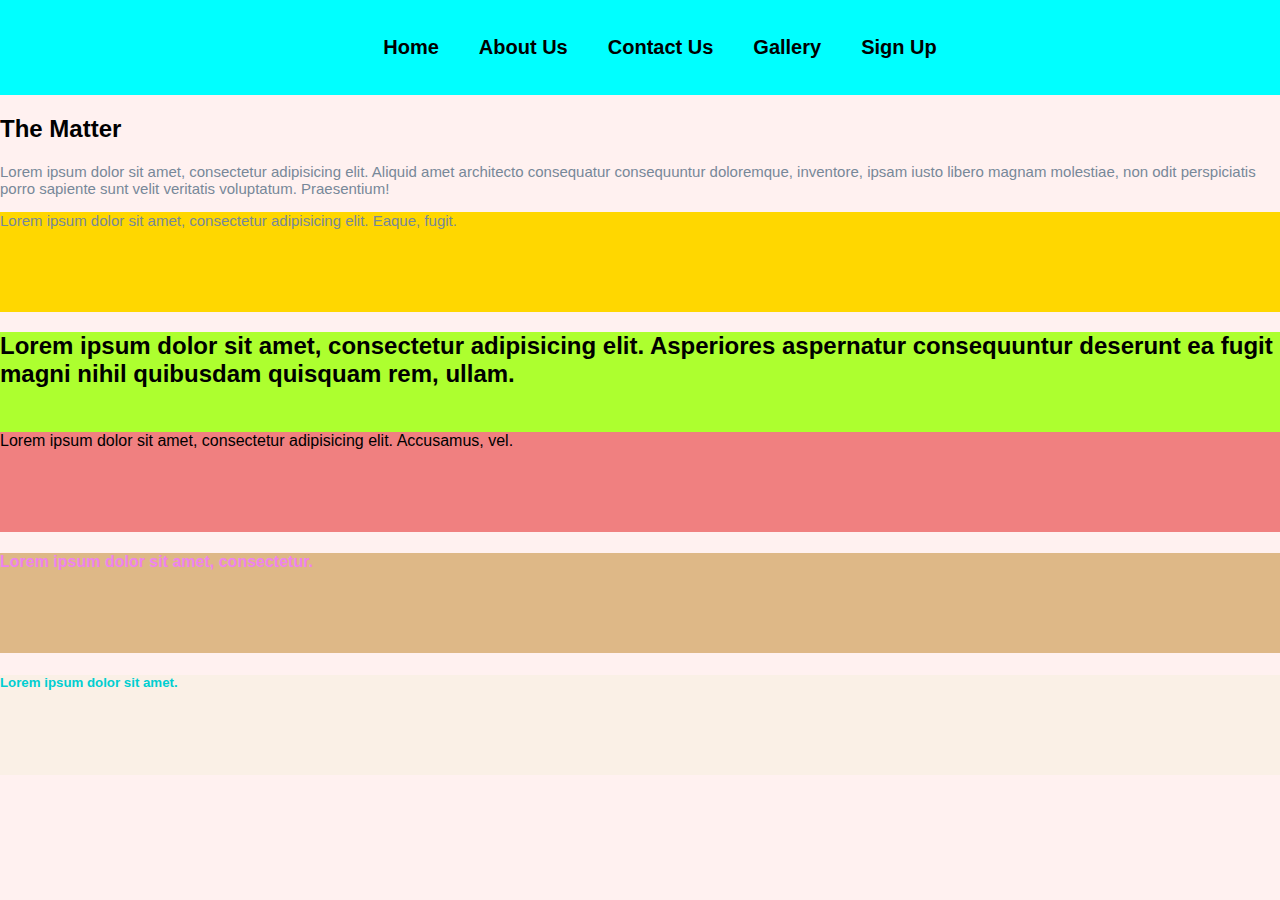
<file: Index.html>
<!DOCTYPE html>
<html lang="en">
<head>
    <meta charset="UTF-8">
    <title>home-Matter Hospital</title>
    <link rel="stylesheet" href="css/style.css">
</head>
<body>
<nav>
    <ul>
        <li><a href="#">Home</a></li>
        <li><a href="aboutus.html">About Us</a></li>
        <li><a href="contact.html">Contact Us</a></li>
        <li><a href="gallery.html">Gallery</a></li>
        <li><a href="signup.html">Sign Up</a></li>
    </ul>
</nav>
<h2>The Matter</h2>
<p>Lorem ipsum dolor sit amet, consectetur adipisicing elit. Aliquid amet architecto consequatur consequuntur doloremque, inventore, ipsam iusto libero
    magnam molestiae, non odit perspiciatis porro sapiente sunt velit veritatis voluptatum. Praesentium!</p>
<div class="one">
    <p>Lorem ipsum dolor sit amet, consectetur adipisicing elit. Eaque, fugit.</p>
</div>
<div class="two">
    <h2>Lorem ipsum dolor sit amet, consectetur adipisicing elit. Asperiores aspernatur consequuntur deserunt ea fugit magni nihil quibusdam quisquam rem, ullam.</h2>
</div>
<div class="three"
  <h3> Lorem ipsum dolor sit amet, consectetur adipisicing elit. Accusamus, vel.</h3>
</div>
<div id="four">
    <h4>Lorem ipsum dolor sit amet, consectetur.</h4>
</div>
<div id="five">
    <h5>Lorem ipsum dolor sit amet.</h5>
</div>
</body>
</html>
</file>
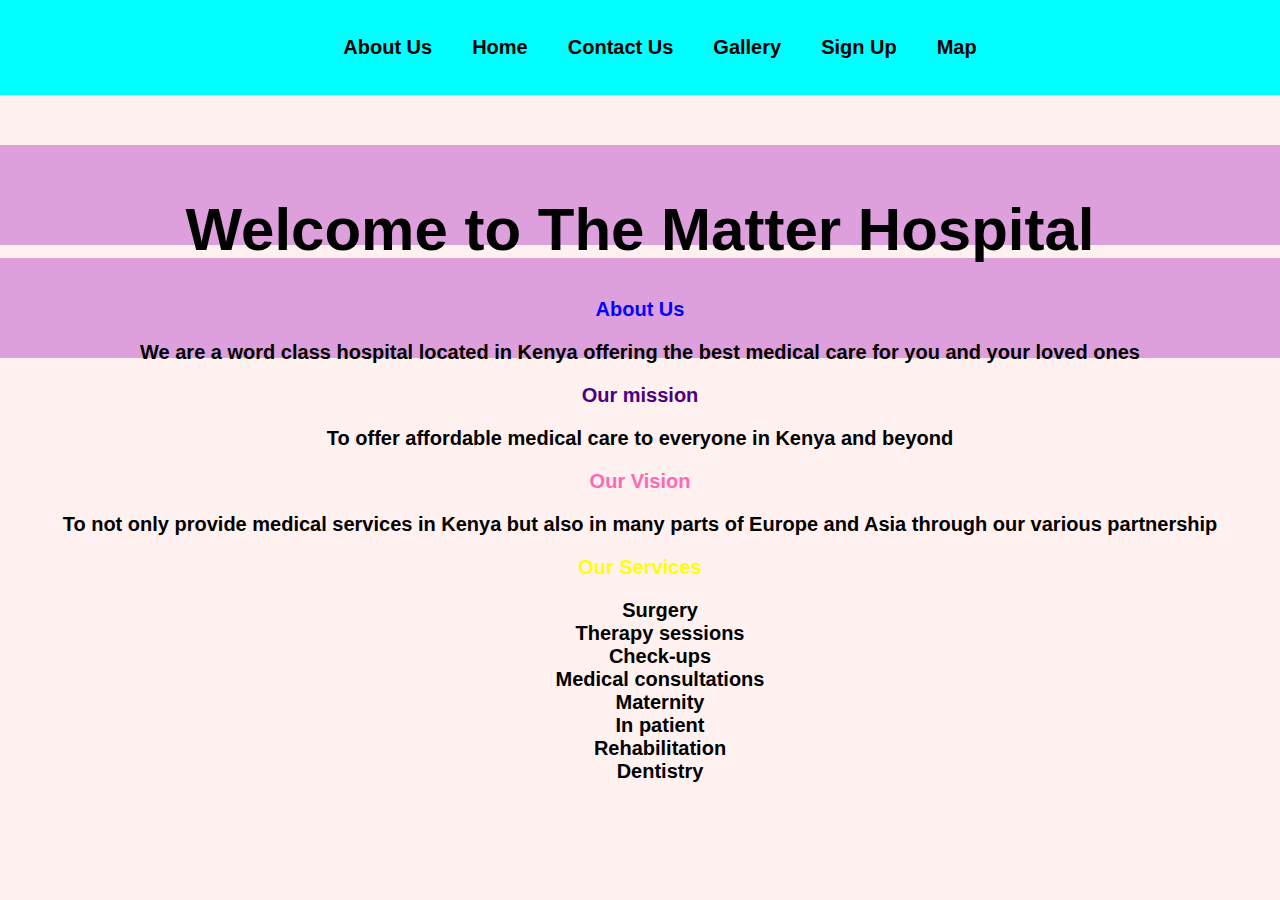
<file: aboutus.html>
<!DOCTYPE html>
<html lang="en">
<head>
    <meta charset="UTF-8">
    <title>aboutus</title>
    <link rel="stylesheet" href="css/style.css">
    <style>
        .background-image{
            background-image: url("https://cdn.pixabay.com/photo/2016/04/19/13/22/hospital-1338585_960_720.jpg");
        }
  body{
            background-color: #fff1f0;
            font-family:Arial,sans-serif;
            margin:0;
            padding: 0;
        }
        nav{
            background-color: aqua;
            display:flex;
            justify-content: center;
            align-items: center;
            padding: 20px 0;
            position: sticky;
            top: 0;
            z-index: 100;
        }
        nav ul{
            display: flex;
            list-style-type: none;
        }
        nav ul li{
            margin: 0 20px;
        }
        nav ul li a{
            text-decoration: none;
            font-size: 20px;
            font-weight: bold;
            color: black;
        }

        p{
            color: lightslategray;
            font-size: 15px;
        }
        div{
            background-color: plum;
            height: 100px;
        }
        .one{
            background-color: gold;
            height: 100px;
        }
        .two{
            background-color: greenyellow;
            height:100px;
        }
        .three{
            background-color: lightcoral;
            height: 100px;
        }
        #four{
            background-color: burlywood;
            height: 100px;
            color: violet;
        }
        #five{
            background-color: linen;
            height: 100px;
            color: darkturquoise;
        }
        }
    </style>

</head>
<body>
<nav>
  <ul>
    <li><a href="#">About Us</a></li>
      <li><a href="index.html">Home</a></li>
    <li><a href="">Contact Us</a></li>
    <li><a href="gallry.html">Gallery</a></li>
    <li><a href="">Sign Up</a></li>
    <li><a href="">Map</a></li>
  </ul>
</nav>
<main>
  <section class="section-one">
    <div class="background-image">
<h2 style="font-size: 60px;text-align: center;font-weight: bold;color: black;position: relative;top: 50%">Welcome to The Matter Hospital</h2>
    </div>
    <div class="content">
      <h1 style="font-size: 20px;text-align: center;font-weight: bold;color: blue;position: relative;top: 40%">About Us</h1>
      <p style="font-size: 20px;text-align: center;font-weight: bold;color: black;position: relative;top: 40%">We are a word class hospital located in Kenya offering the best medical care for you and your loved ones </p>
      <h2 style="font-size: 20px;text-align: center;font-weight: bold;color: indigo;position: relative;top: 40%">Our mission</h2>
      <p style="font-size: 20px;text-align: center;font-weight: bold;color: black;position: relative;top: 40%">To offer affordable medical care to everyone in Kenya and beyond</p>
      <h2 style="font-size: 20px;text-align: center;font-weight: bold;color: hotpink;position: relative;top: 40%">Our Vision</h2>
      <p style="font-size: 20px;text-align: center;font-weight: bold;color: black;position: relative;top: 40%"p>To not only provide medical services in Kenya but also in many parts of Europe and Asia through our various partnership</p>
      <h2 style="font-size: 20px;text-align: center;font-weight: bold;color: yellow;position: relative;top: 40%">Our Services</h2>
      <ul type="none" style="font-size: 20px;text-align: center;font-weight: bold;color: black;position: relative;top: 40%">
        <li>Surgery</li>
        <li>Therapy sessions</li>
        <li>Check-ups</li>
        <li>Medical consultations</li>
        <li>Maternity</li>
        <li>In patient</li>
        <li>Rehabilitation</li>
        <li>Dentistry</li>
      </ul>
    </div>
  </section>
</main>
</body>
</html>
</file>
<file: css/style.css>
body{
            background-color: #fff1f0;
            font-family:Arial,sans-serif;
            margin:0;
            padding: 0;
        }
        nav{
            background-color: aqua;
            display:flex;
            justify-content: center;
            align-items: center;
            padding: 20px 0;
            position: sticky;
            top: 0;
            z-index: 100;
        }
        nav ul{
            display: flex;
            list-style-type: none;
        }
        nav ul li{
            margin: 0 20px;
        }
        nav ul li a{
            text-decoration: none;
            font-size: 20px;
            font-weight: bold;
            color: black;
        }
        nav ul li a:hover{
            background-color:deeppink;
            color: #f9f0ff;
            padding: 10px 20px;
            border-radius: 50px;
        }
        p{
            color: lightslategray;
            font-size: 15px;
        }
        /*div{*/
        /*    background-color: plum;*/
        /*    height: 100px;*/
        /*}*/
        .one{
            background-color: gold;
            height: 100px;
        }
        .two{
            background-color: greenyellow;
            height:100px;
        }
        .three{
            background-color: lightcoral;
            height: 100px;
        }
        #four{
            background-color: burlywood;
            height: 100px;
            color: violet;
        }
        #five{
            background-color: linen;
            height: 100px;
            color: darkturquoise;
        }
  body{
            background-color: #fff1f0;
            font-family:Arial,sans-serif;
            margin:0;
            padding: 0;
        }
        nav{
            background-color: aqua;
            display:flex;
            justify-content: center;
            align-items: center;
            padding: 20px 0;
            position: sticky;
            top: 0;
            z-index: 100;
        }
        nav ul{
            display: flex;
            list-style-type: none;
        }
        nav ul li{
            margin: 0 20px;
        }
        nav ul li a{
            text-decoration: none;
            font-size: 20px;
            font-weight: bold;
            color: black;
        }
        nav ul li a:hover{
            background-color:deeppink;
            color: #f9f0ff;
            padding: 10px 20px;
            border-radius: 50px;
        }
        p{
            color: lightslategray;
            font-size: 15px;
        }

        .one{
            background-color: gold;
            height: 100px;
        }
        .two{
            background-color: greenyellow;
            height:100px;
        }
        .three{
            background-color: lightcoral;
            height: 100px;
        }
        #four{
            background-color: burlywood;
            height: 100px;
            color: violet;
        }
        #five{
            background-color: linen;
            height: 100px;
            color: darkturquoise;
        }
        .image-one img{
            height: 50vh;
            width: 400px;
            margin: 20px;
        }
        .image\=two{
             height: 50vh;
            width: 20px;
            margin: 20px;
        }
        .image\=four{
            height: 50vh;
            width: 400px;
            margin: 20px;
        }
        .image-three{
            height: 50vh;
            width: 400px;
            margin: 20px;
        }
</file>
